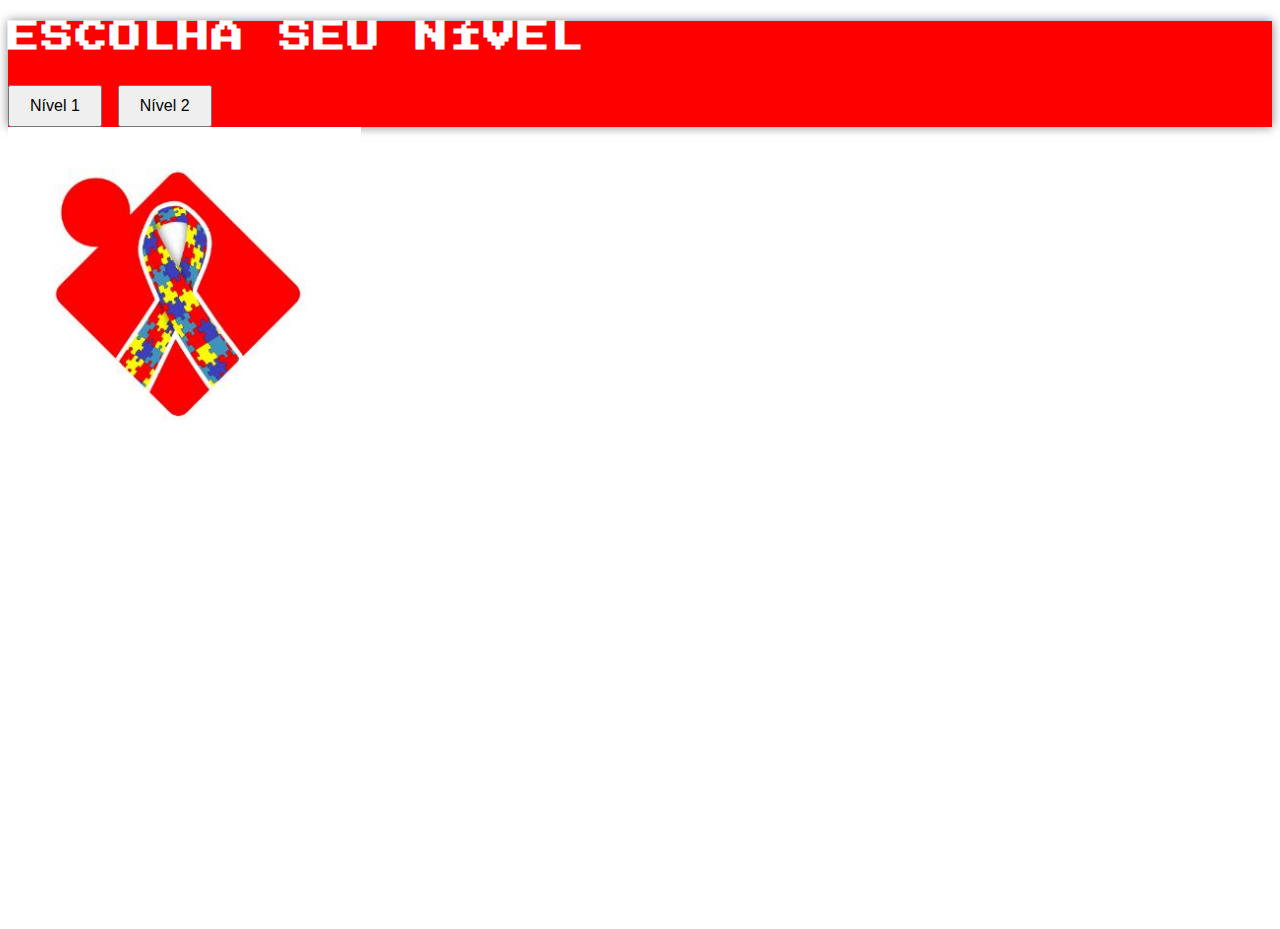
<file: index.html>
<!DOCTYPE html>
<html lang="pt-BR">
<head>
    <meta charset="UTF-8">
    <meta name="viewport" content="width=device-width, initial-scale=1.0">
    <link href="https://cdn.jsdelivr.net/npm/bootstrap@5.3.0/dist/css/bootstrap.min.css" rel="stylesheet"
        integrity="sha384-9ndCyUaIbzAi2FUVXJi0CjmCapSmO7SnpJef0486qhLnuZ2cdeRhO02iuK6FUUVM" crossorigin="anonymous">
    <link rel="stylesheet" type="text/css" href="./assets/css/style.css">

    <title>Sejam bem Vindos</title>
</head>
<body>
    <main class="container d-flex flex-column align-items-center justify-content-between">
        <div class="card">
            <h1 class="card-title p-3">Escolha seu nível</h1>
            <div class="d-flex flex-row justify-content-around p-3">
                <button class="btn btn-primary" onclick="redirectToLevel(1)">Nível 1</button>
                <button class="btn btn-primary" onclick="redirectToLevel(2)">Nível 2</button>
            </div>
        </div>
        <div class="image">
            <img src="./assets/images/logo.png" alt="Logo do Projeto SCEA">
        </div>
    </main>

    <script src="./assets/js/homeScript.js"></script>
    <script src="https://cdn.jsdelivr.net/npm/bootstrap@5.3.0/dist/js/bootstrap.bundle.min.js"
        integrity="sha384-geWF76RCwLtnZ8qwWowPQNguL3RmwHVBC9FhGdlKrxdiJJigb/j/68SIy3Te4Bkz"
        crossorigin="anonymous"></script>
</body>
</html>
</file>
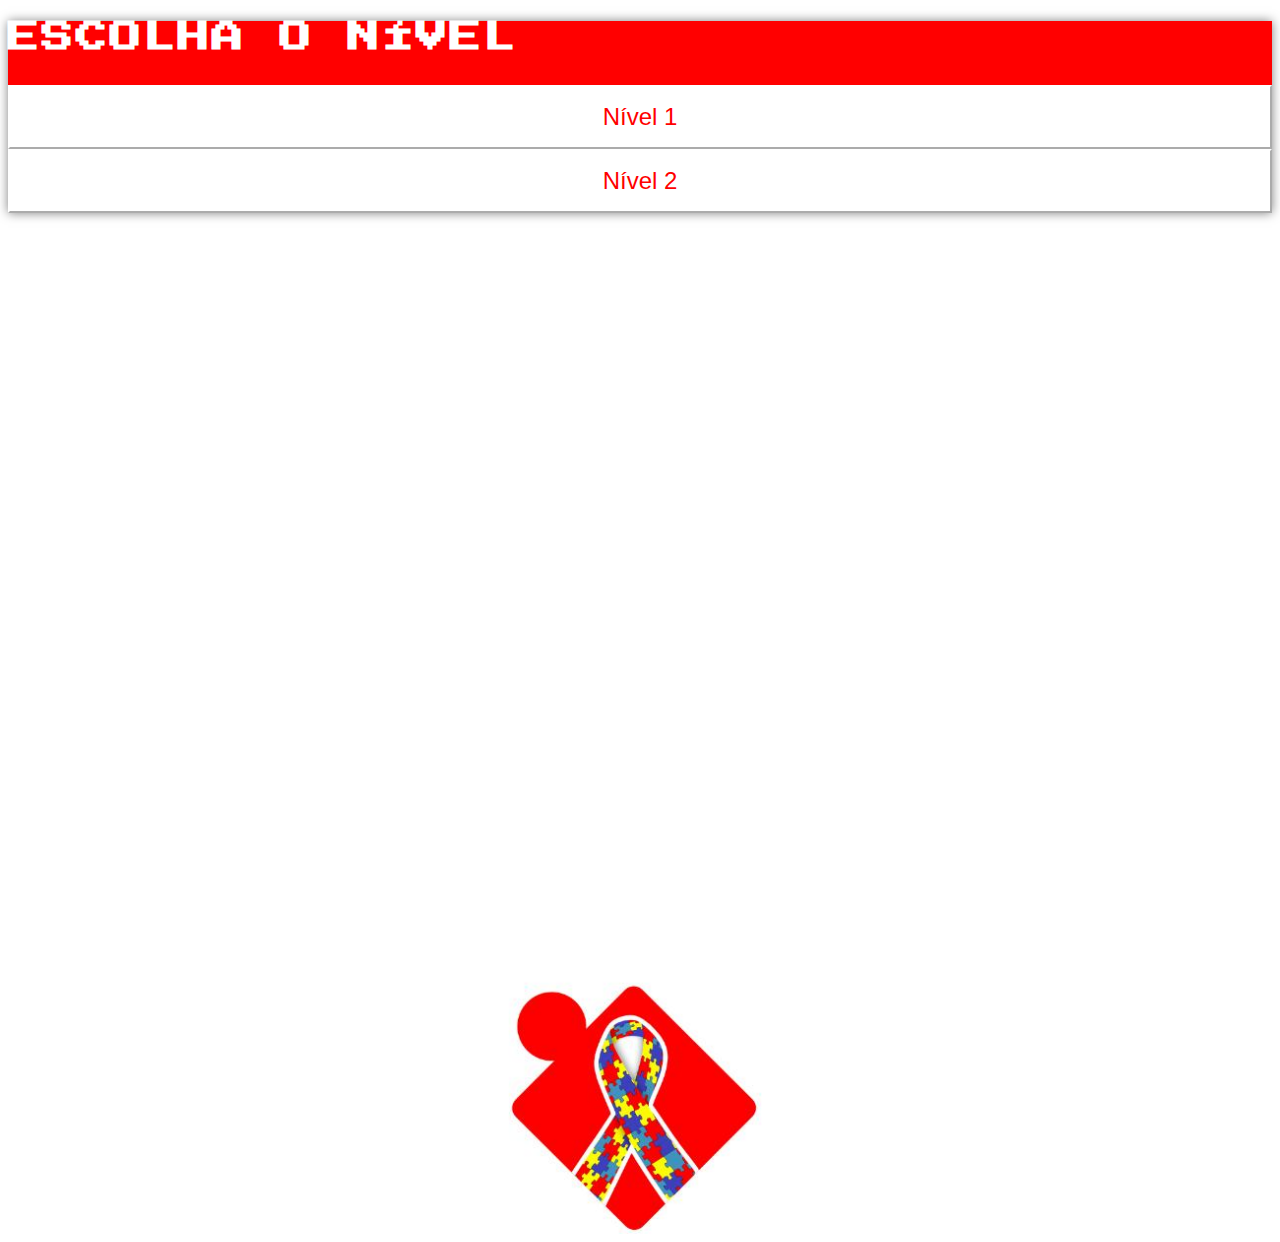
<file: __index.html>
<!DOCTYPE html>
<html>

<head>
  <title>Tela Inicial</title>
  <link href="https://cdn.jsdelivr.net/npm/bootstrap@5.3.0/dist/css/bootstrap.min.css" rel="stylesheet"
    integrity="sha384-9ndCyUaIbzAi2FUVXJi0CjmCapSmO7SnpJef0486qhLnuZ2cdeRhO02iuK6FUUVM" crossorigin="anonymous">
  <link rel="stylesheet" type="text/css" href="./assets/css/style.css">
</head>

<body>
  <main class="container bg-primary py-5 d-flex">
    <div class="row justify-content-center">
      <div class="col-lg-6">
        <div class="card text-center">
          <div class="card-body">
            <h1 class="card-title mb-4">Escolha o Nível</h1>
            <div class="row">
              <div class="col-md-6">
                <button class="btn btn-secondary btn-lg btn-block" onclick="redirectToLevel(1)">Nível 1</button>
              </div>
              <div class="col-md-6">
                <button class="btn btn-secondary btn-lg btn-block" onclick="redirectToLevel(2)">Nível 2</button>
              </div>
            </div>
          </div>
        </div>
      </div>
  </main>
  <div class="imagem">
    <img src="./assets/images/logo.png" alt="">
  </div>
  <script src="./assets/js/homeScript.js"></script>
  <script src="https://cdn.jsdelivr.net/npm/bootstrap@5.3.0/dist/js/bootstrap.bundle.min.js" integrity="sha384-geWF76RCwLtnZ8qwWowPQNguL3RmwHVBC9FhGdlKrxdiJJigb/j/68SIy3Te4Bkz" crossorigin="anonymous"></script>
</body>

</html>
</file>
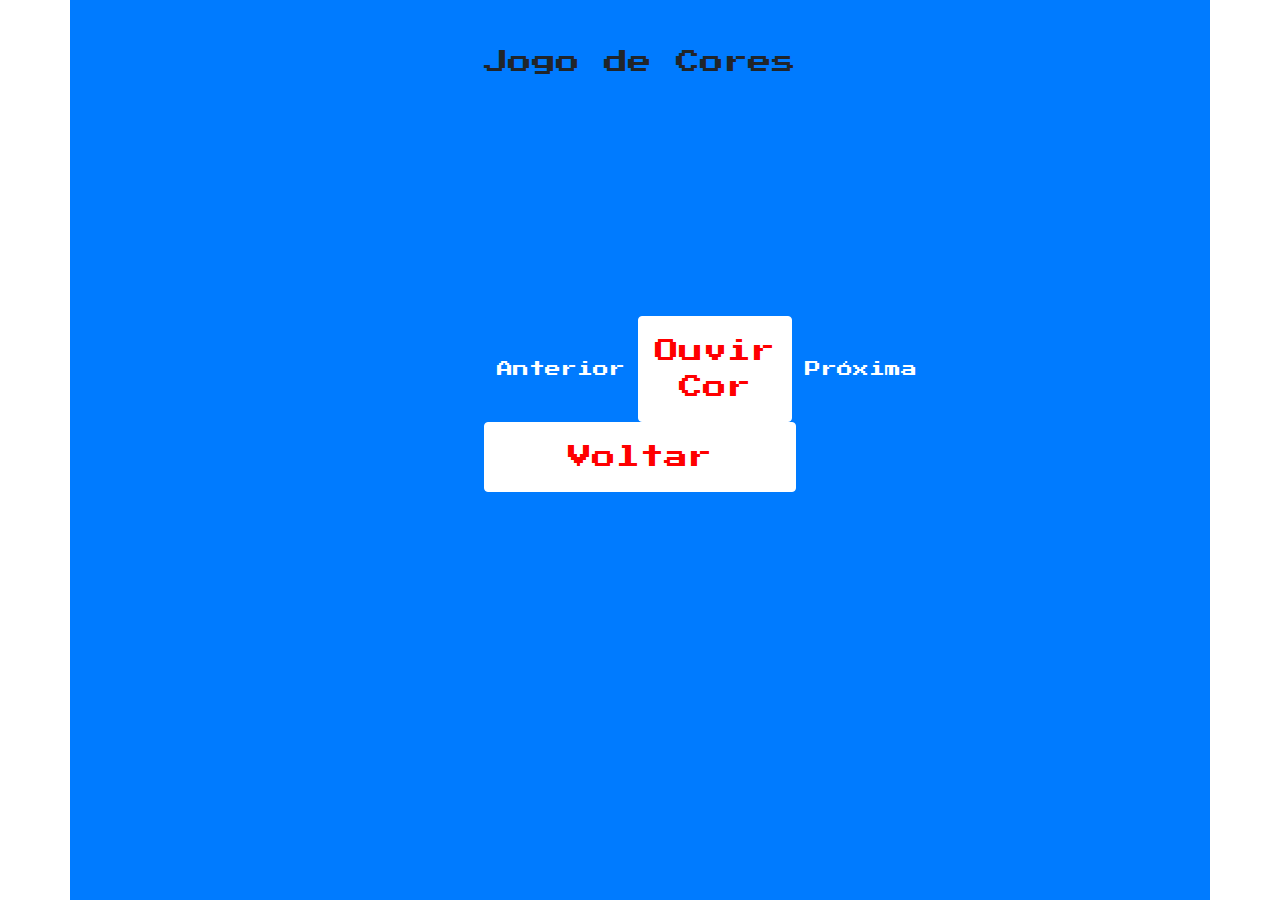
<file: level1.html>
<!DOCTYPE html>
<html lang="en">

<head>
  <meta charset="UTF-8">
  <meta name="viewport" content="width=device-width, initial-scale=1.0">
  <link rel="stylesheet" href="https://stackpath.bootstrapcdn.com/bootstrap/4.3.1/css/bootstrap.min.css">
  <link rel="stylesheet" href="./assets/css/style.css">
  <title>Jogo de Cores</title>
</head>

<body>
  <div class="container d-flex align-items-center flex-column bg-primary">
    <div class="text-center mt-5 bg-secundary">
      <h1>Jogo de Cores</h1>
      <div id="colorBox" class="color-box">

      </div>
      <div class="mt-4 d-flex" style="max-width: 200px;">
        <button id="previous" class="btn btn-primary">Anterior</button>
        <button id="listen" class="btn btn-secondary">Ouvir Cor</button>
        <button id="next" class="btn btn-primary">Próxima</button>
      </div>
      <button class="btn btn-secondary" onclick="goBack()">Voltar</button>
    </div>
  </div>

  <audio id="audio"></audio>
  <script src="./assets/js/levelOneScript.js"></script>
</body>

</html>
</file>
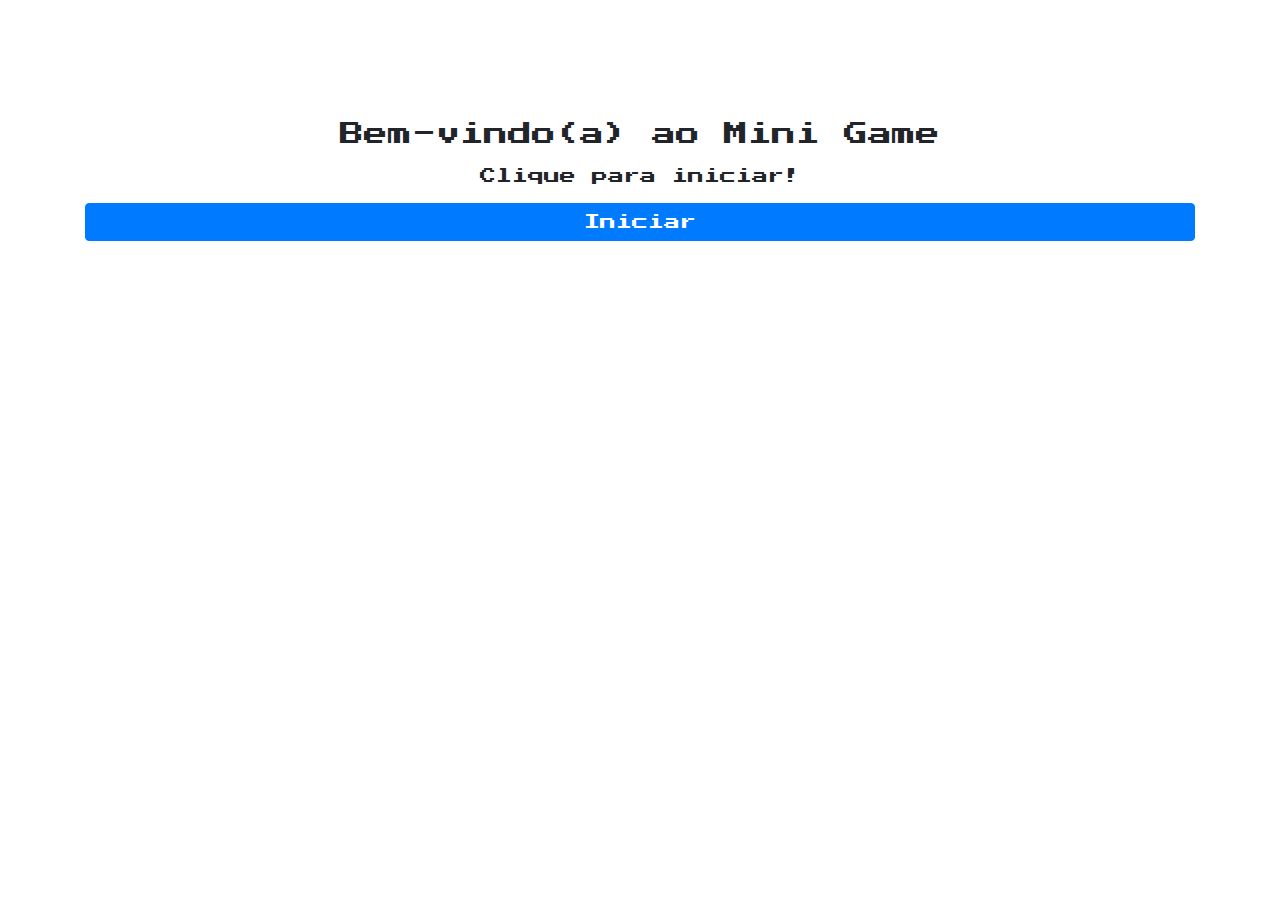
<file: level2.html>
<!DOCTYPE html>
<html>
<head>
  <meta charset="UTF-8">
  <title>Mini Game - Adivinhe a Cor</title>
  <meta name="viewport" content="width=device-width, initial-scale=1">
  <link rel="stylesheet" href="https://maxcdn.bootstrapcdn.com/bootstrap/4.3.1/css/bootstrap.min.css">
  <link rel="stylesheet" type="text/css" href="./assets/css/style.css">
  <style>
    /* Adicione os estilos personalizados aqui */
  </style>
</head>
<body>
  <div class="container">
    <div id="character"></div>
    <h1 class="text-center">Bem-vindo(a) ao Mini Game</h1>
    <p class="text-center">Clique para iniciar!</p>
    <button onclick="startGame()" class="btn btn-primary btn-block">Iniciar</button>
    <div id="game" style="display: none;">
      <h2 class="text-center">Adivinhe a Cor</h2>
      <div class="score">Pontuação: <span id="score">0</span></div>
      <div id="color-box" class="mx-auto"></div>
      <button id="audio-button" onclick="playAudio()" class="btn btn-primary btn-block">Ouvir Cor</button>
      <div class="input-container">
        <input type="text" id="color-input" placeholder="Digite a cor" class="form-control">
        <button onclick="checkColor()" class="btn btn-primary btn-block">Verificar</button>
      </div>
      <p id="message" class="text-center"></p>
      <div class="instructions">
        <h3>Instruções:</h3>
        <ul>
          <li>Use o botão "Ouvir Cor" para ouvir a cor a ser adivinhada.</li>
          <li>Digite o nome da cor no campo de entrada.</li>
          <li>Clique em "Verificar" para verificar sua resposta.</li>
          <li>Ganhe 10 pontos por resposta correta e perca 10 pontos por resposta incorreta.</li>
        </ul>
        <div>
          <h3>Clique aqui para voltar ao Inicio</h3>
          <button class="btn btn-secondary" onclick="goBack()">Voltar</button>
        </div>
      </div>
    </div>
  </div>

  <script src="./assets/js/levelTwoScript.js"></script>
</body>
</html>
</file>
<file: assets/css/style.css>
@import url('https://fonts.googleapis.com/css2?family=Press+Start+2P&display=swap');

body {
  font-family: 'Press Start 2P', cursive;
  
}

.container {
  min-height: 100vh;
}

.card {
  background-color: #ff0000;
  border: none;
  border-radius: 0;
  box-shadow: 0px 0px 10px rgba(0, 0, 0, 0.5);
}

.card-title {
  color: #fff;
  font-size: 2rem;
  margin-bottom: 2rem;
  text-transform: uppercase;
  letter-spacing: 2px;
}

.btn-secondary {
  background-color: #ffffff;
  border-color: #ffffff;
  color: #ff0000;
  font-size: 1.5rem;
  padding: 1rem;
  width: 100%;
}

.btn-secondary:hover,
.btn-secondary:focus {
  background-color: #eeeeee;
  border-color: #eeeeee;
}

.btn-secondary:active {
  background-color: #dddddd;
  border-color: #dddddd;
}

.imagem {
  display: flex;
  justify-content: center;
  margin-top: 20px;
}

h1 {
  font-size: 24px;
  margin-bottom: 15px;
}

#character {
  width: 120px;
  height: 120px;
}

p {
  margin-bottom: 15px;
}

button {
  padding: 10px 20px;
  font-size: 16px;
}

.score {
  font-size: 20px;
  margin-bottom: 15px;
}


#color-box {
  width: 200px;
  height: 200px;
  margin-bottom: 15px;
}

.input-container {
  flex-direction: column;
  margin-bottom: 15px;
}

#color-input {
  border-radius: 8px;
  margin-bottom: 10px;
}

button[type="submit"] {
  border-radius: 8px;
}

#message {
  font-size: 20px;
  margin-top: 10px;
}

.instructions {
  margin-top: 20px;
}

.instructions h3 {
  font-size: 18px;
  margin-bottom: 10px;
}

.instructions ul {
  margin-left: 15px;
}
.color-box {
  width: 200px;
  height: 200px;
  margin: 0 auto;
  border-radius: 10px;
  transition: background-color 0.5s ease;
}

.vermelho {
  background-color: red;
}

.azul {
  background-color: blue;
}

.verde {
  background-color: green;
}

.amarelo {
  background-color: yellow;
}

.roxo {
  background-color: purple;
}

.laranja {
  background-color: orange;
}
</file>
